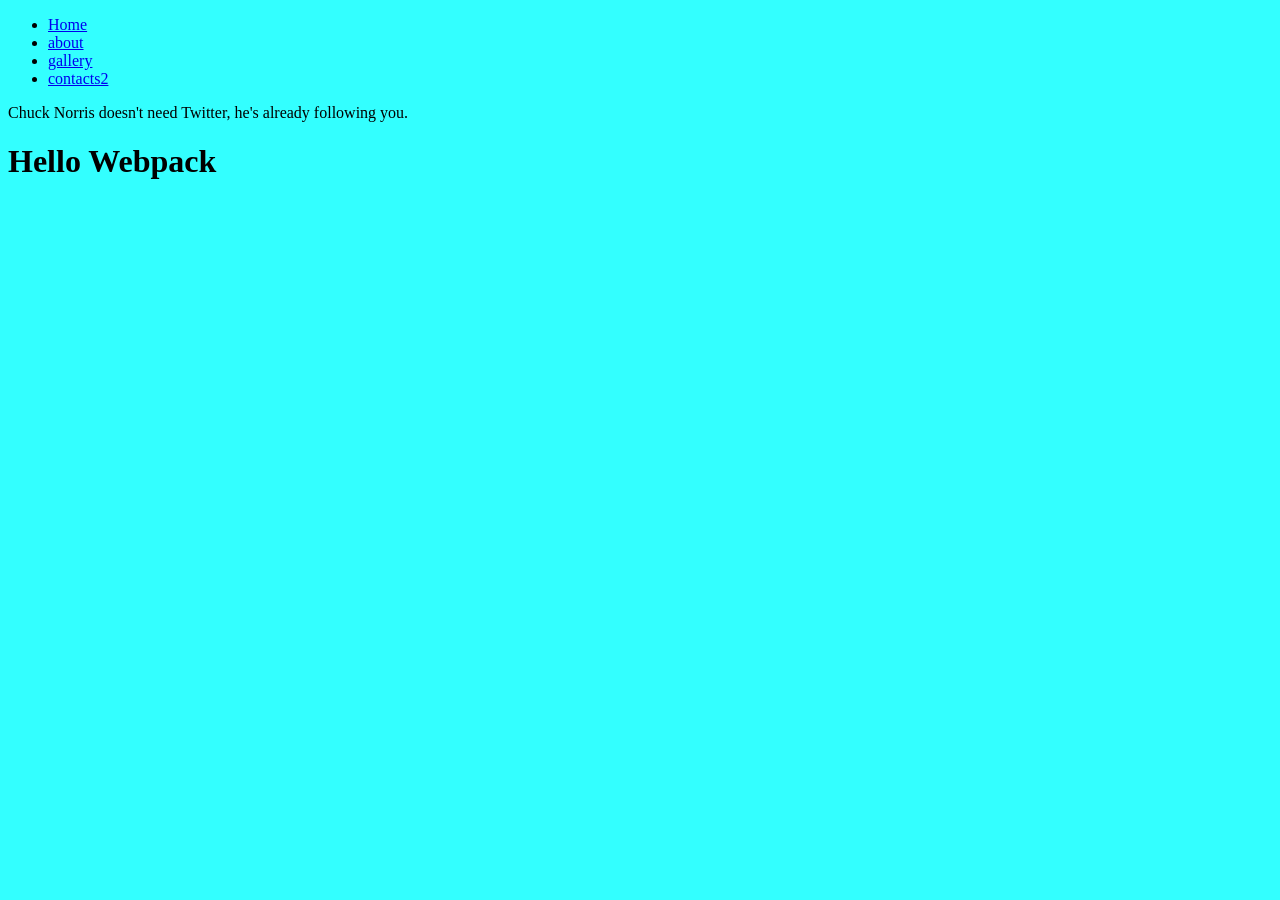
<file: index.html>
<!doctype html><html lang="et"><head><meta charset="UTF-8"><meta http-equiv="X-UA-Compatible" content="IE=edge"><meta name="viewport" content="width=device-width,initial-scale=1"><title>Home page</title><script defer="defer" src="main.js"></script></head><body><ul><li><a href="/">Home</a></li><li><a href="/about.html">about</a></li><li><a href="/gallery.html">gallery</a></li><li><a href="/contacts.html">contacts2</a></li></ul>Chuck Norris doesn&#39;t need Twitter, he&#39;s already following you.<h1>Hello Webpack</h1></body></html>
</file>
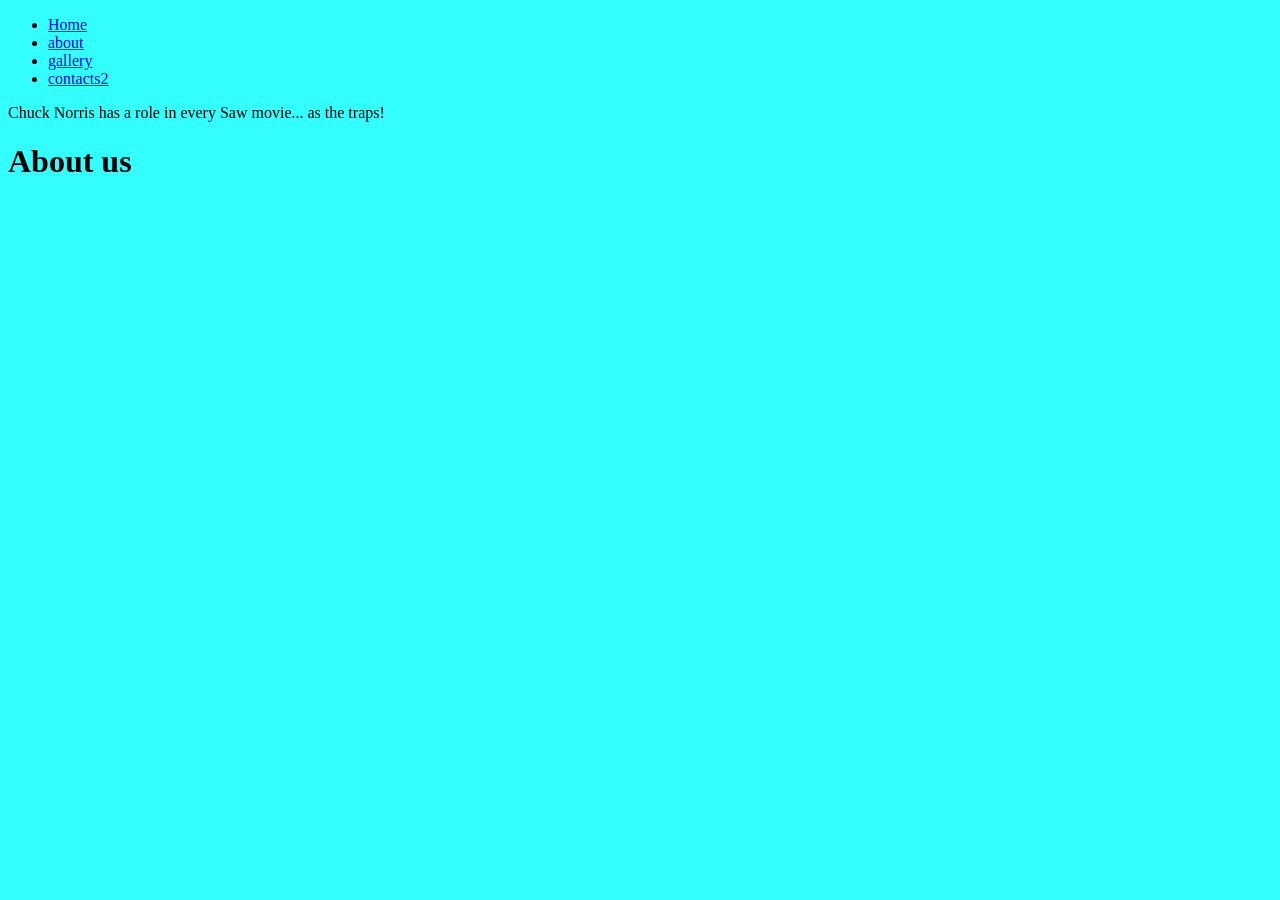
<file: about.html>
<!doctype html><html lang="et"><head><meta charset="UTF-8"><meta http-equiv="X-UA-Compatible" content="IE=edge"><meta name="viewport" content="width=device-width,initial-scale=1"><title>About</title><script defer="defer" src="main.js"></script></head><body><ul><li><a href="/">Home</a></li><li><a href="/about.html">about</a></li><li><a href="/gallery.html">gallery</a></li><li><a href="/contacts.html">contacts2</a></li></ul>Chuck Norris has a role in every Saw movie... as the traps!<h1>About us</h1></body></html>
</file>
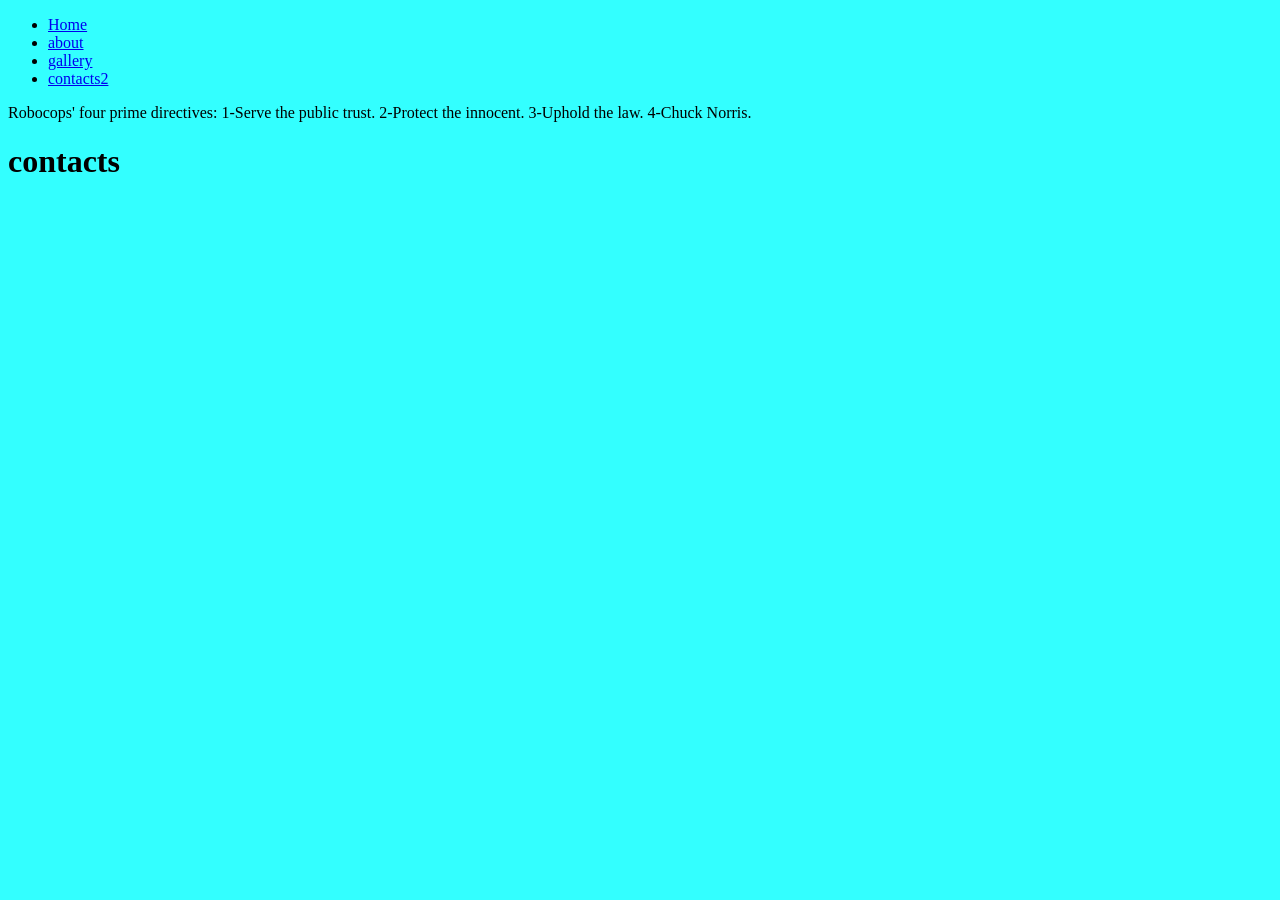
<file: contacts.html>
<!doctype html><html lang="et"><head><meta charset="UTF-8"><meta http-equiv="X-UA-Compatible" content="IE=edge"><meta name="viewport" content="width=device-width,initial-scale=1"><title>contacts</title><script defer="defer" src="main.js"></script></head><body><ul><li><a href="/">Home</a></li><li><a href="/about.html">about</a></li><li><a href="/gallery.html">gallery</a></li><li><a href="/contacts.html">contacts2</a></li></ul>Robocops&#39; four prime directives: 1-Serve the public trust. 2-Protect the innocent. 3-Uphold the law. 4-Chuck Norris.<h1>contacts</h1></body></html>
</file>
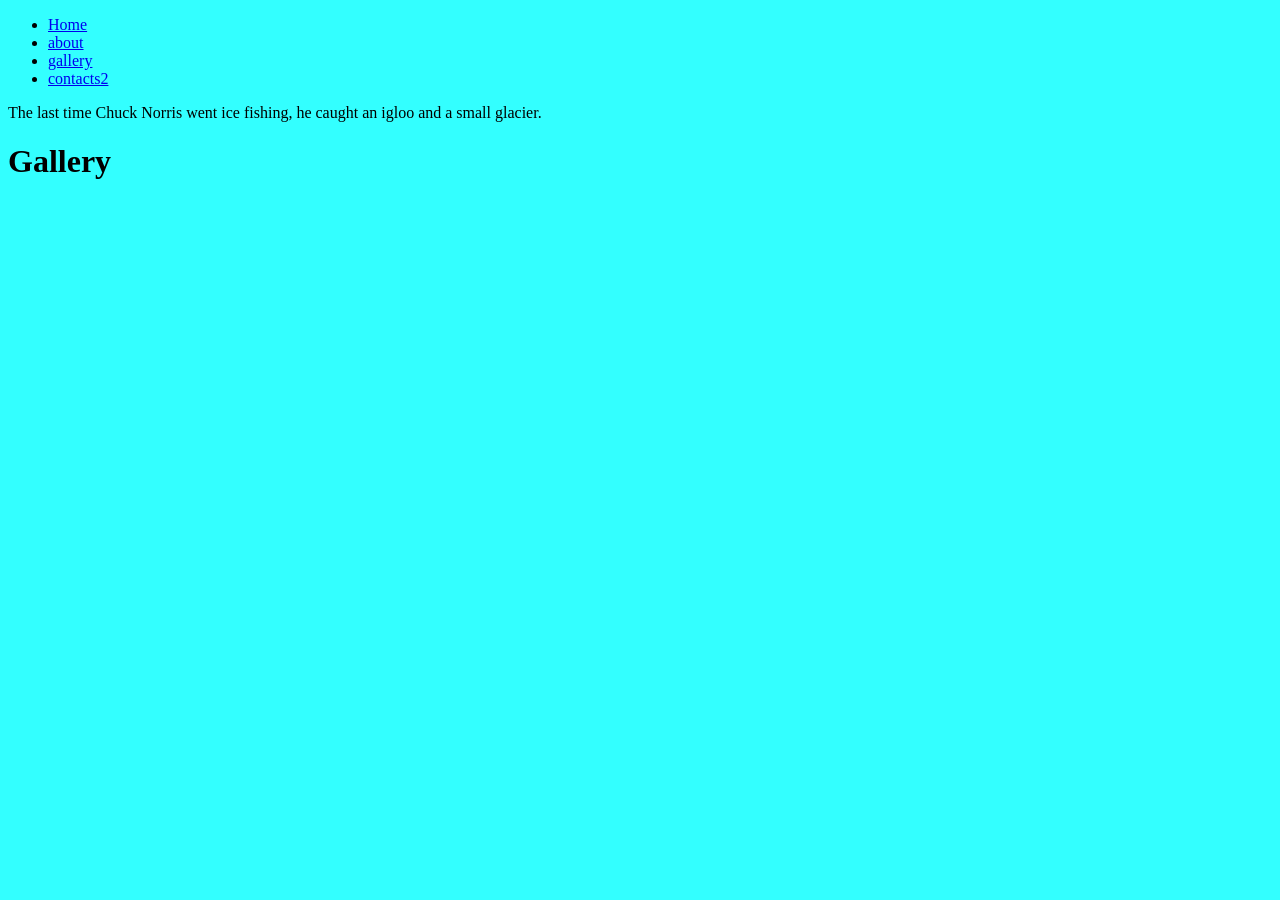
<file: gallery.html>
<!doctype html><html lang="et"><head><meta charset="UTF-8"><meta http-equiv="X-UA-Compatible" content="IE=edge"><meta name="viewport" content="width=device-width,initial-scale=1"><title>Gallery</title><script defer="defer" src="main.js"></script></head><body><ul><li><a href="/">Home</a></li><li><a href="/about.html">about</a></li><li><a href="/gallery.html">gallery</a></li><li><a href="/contacts.html">contacts2</a></li></ul>The last time Chuck Norris went ice fishing, he caught an igloo and a small glacier.<h1>Gallery</h1></body></html>
</file>
